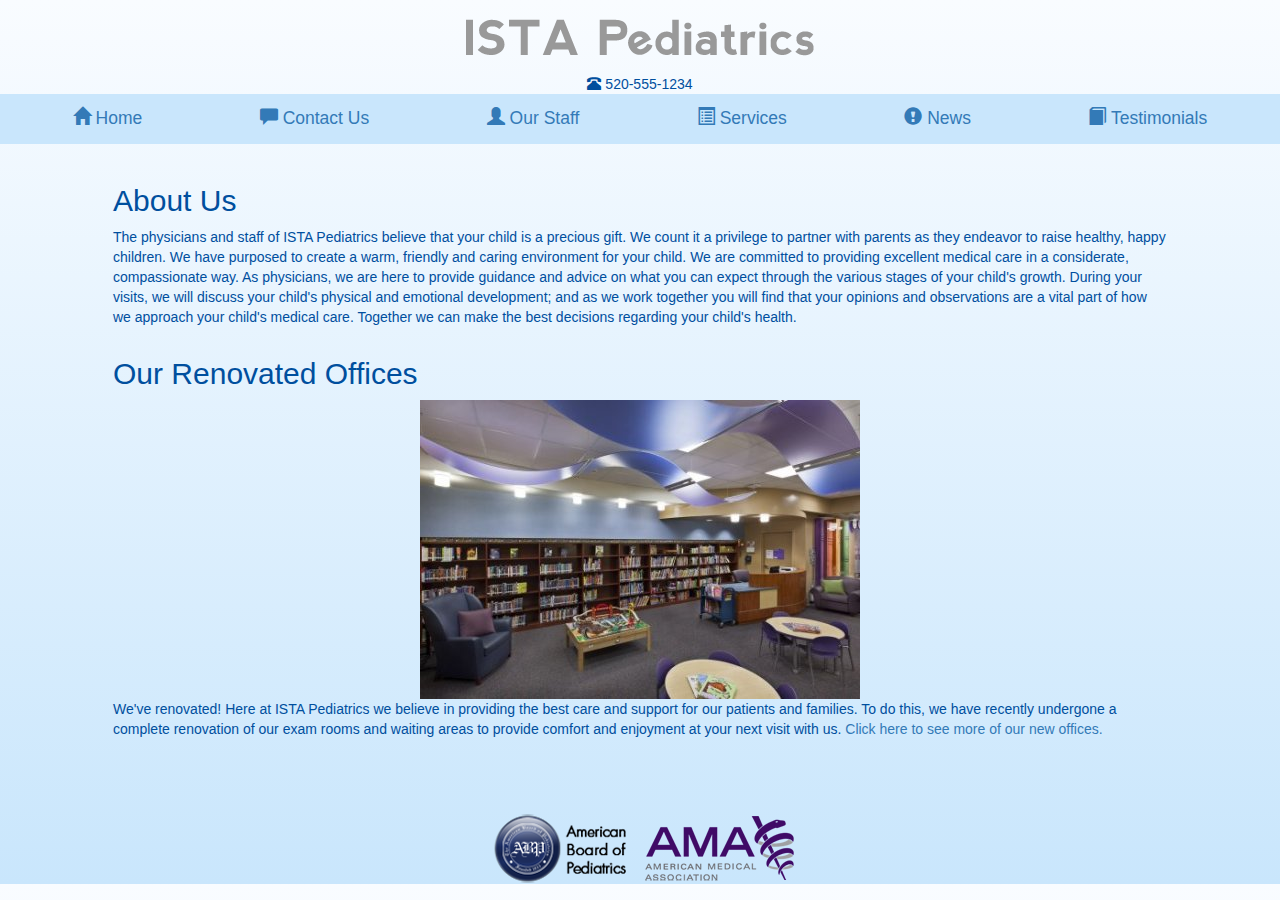
<file: index.html>
<!DOCTYPE html>
<html lang="en">
<head>
<meta name="viewport" content="width=device-width" />
<script type="text/javascript" src="http://code.jquery.com/jquery-1.9.1.min.js"></script>

  <link rel="stylesheet" href="https://maxcdn.bootstrapcdn.com/bootstrap/3.3.7/css/bootstrap.min.css">
  <script src="https://maxcdn.bootstrapcdn.com/bootstrap/3.3.7/js/bootstrap.min.js" integrity="sha384-Tc5IQib027qvyjSMfHjOMaLkfuWVxZxUPnCJA7l2mCWNIpG9mGCD8wGNIcPD7Txa" crossorigin="anonymous"></script>
  
  <link rel="stylesheet" href="style/style.css">

</head>
<body>

<div class="ridofpadding container-fluid">
    <header id='top'>
      <h1 class="logo">ISTA Pediatrics</h1>
      <div id='phoneNum'>
      <span class="glyphicon glyphicon-phone-alt" aria-hidden="true"></span>
      <span class="sr-only">Phone Number:</span>
      520-555-1234
      </div>
    </header>
<nav class="navbar navbar-default navbar-static-top" role="navigation">
  <div class="container-fluid">
    <!-- Brand and toggle get grouped for better mobile display -->
    <div class="navbar-header">
      <button type="button" class="navbar-toggle" data-toggle="collapse" data-target="#bs-example-navbar-collapse-1">
        <span class="sr-only">Toggle navigation</span>
        <span class="icon-bar"></span>
        <span class="icon-bar"></span>
        <span class="icon-bar"></span>
        
      </button>
      <h1 class="logom">ISTA Pediatrics Mobile</h1>
    </div>

    <!-- Collect the nav links, forms, and other content for toggling -->
    <div class="collapse navbar-collapse" id="bs-example-navbar-collapse-1">
            <ul class="nav nav-pills">
                  <li class='navLink'><a id='homeLink' href='index.html'>
                  <span class="glyphicon glyphicon-home" aria-hidden="true"></span> Home</a></li>
                  <li class='navLink'><a id='contactLink' href='contact.html'>
                  <span class="glyphicon glyphicon-comment" aria-hidden="true"></span> Contact Us</a></li>
                  <li class='navLink'><a id='staffLink' href='staff.html'>
                  <span class="glyphicon glyphicon-user" aria-hidden="true"></span> Our Staff</a></li>
                  <li class='navLink'><a id='servicesLink' href='services.html'>
                  <span class="glyphicon glyphicon-list-alt" aria-hidden="true"></span> Services</a></li>
                  <li class='navLink'><a id='newsLink' href='news.html'>
                  <span class="glyphicon glyphicon-exclamation-sign" aria-hidden="true"></span> News</a></li>
                  <li class='navLink'><a id='testimonialsLink' href='testimonials.html'>
                  <span class="glyphicon glyphicon-book" aria-hidden="true"></span> Testimonials</a></li>
                  
            </ul>
    </div><!-- /.navbar-collapse -->
  </div><!-- /.container-fluid -->
</nav>
    <main>
      <section class="bootstrap-overwrite row">
        <article  id='Home'>
          <h2>About Us</h2>
          <!--img src='images/patient9.jpg' alt=" A doctor and an infant " /-->
          <p>
            The physicians and staff of ISTA Pediatrics believe that your child is a precious gift.
            We count it a privilege to partner with parents as they endeavor to raise healthy, 
            happy children. We have purposed to create a warm, friendly and caring environment for 
            your child. We are committed to providing excellent medical care in a considerate, 
            compassionate way. As physicians, we are here to provide guidance and advice on what 
            you can expect through the various stages of your child&#39;s growth. During your visits, 
            we will discuss your child&#39;s physical and emotional development; and as we work 
            together you will find that your opinions and observations are a vital part of how we 
            approach your child&#39;s medical care. Together we can make the best decisions regarding 
            your child&#39;s health.
          </p>
        </article>
      </section>
      <section class="bootstrap-overwrite row">
        <article id='Office'>
          <h2>Our Renovated Offices</h2>
          <a href="news.html">
            <img src='images/waitingRoom.jpg' alt="Our new waiting room" />
          </a>
          <p>
            We&#39;ve renovated! Here at ISTA Pediatrics we believe in providing the
            best care and support for our patients and families. To do this, we have
            recently undergone a complete renovation of our exam rooms and waiting 
            areas to provide comfort and enjoyment at your next visit with us.
            <a href="news.html">Click here to see more of our new offices.</a>
          </p>
        </article>
      </section>
    </main>
    <!-- End main element -->

  <footer class="footer">
    <a href="https://www.abp.org/" class='icon'>
      <img src='images/icons/abplogo.png' alt="american board of pediatrics logo" />
    </a>
    <a href="https://www.ama-assn.org/" class='icon'>
      <img src='images/icons/amalogo.png' alt="american medical assosciation logo" />
    </a>
  </footer>
  </body>


</html>
</file>
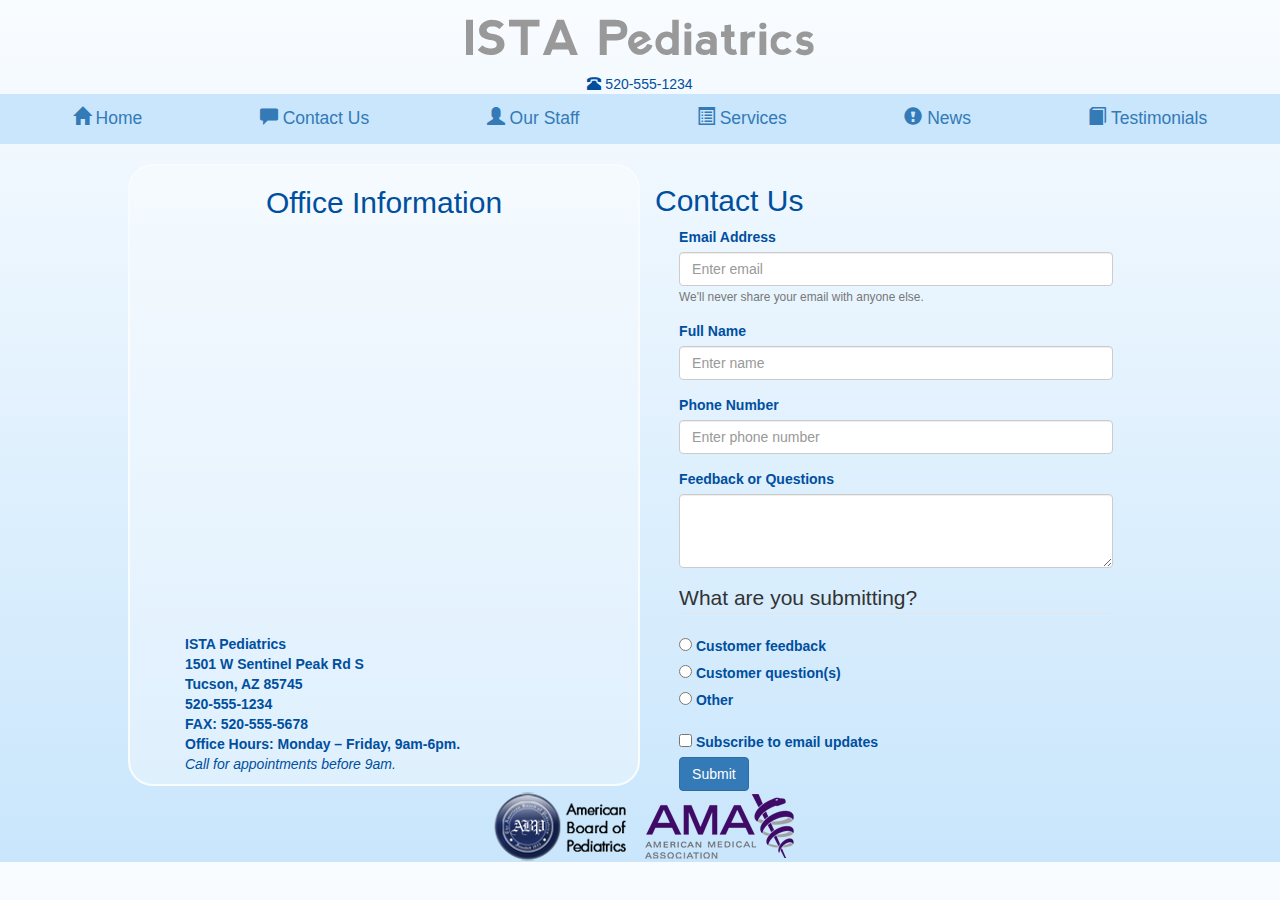
<file: contact.html>
<!DOCTYPE html>
<html lang="en">
<head>
<meta name="viewport" content="width=device-width" />
<script type="text/javascript" src="http://code.jquery.com/jquery-1.9.1.min.js"></script>

  <link rel="stylesheet" href="https://maxcdn.bootstrapcdn.com/bootstrap/3.3.7/css/bootstrap.min.css">
  <script src="https://maxcdn.bootstrapcdn.com/bootstrap/3.3.7/js/bootstrap.min.js" integrity="sha384-Tc5IQib027qvyjSMfHjOMaLkfuWVxZxUPnCJA7l2mCWNIpG9mGCD8wGNIcPD7Txa" crossorigin="anonymous"></script>
  
  <link rel="stylesheet" href="style/style.css">

</head>
<body>

<div class="ridofpadding container-fluid">
    <header id='top'>
      <h1 class="logo">ISTA Pediatrics</h1>
          <div id='phoneNum'>
          <span class="glyphicon glyphicon-phone-alt" aria-hidden="true"></span>
          <span class="sr-only">Phone Number:</span>
          520-555-1234
          </div>
    </header>
      <nav class="navbar navbar-default navbar-static-top" role="navigation">
        <div class="container-fluid">
        <!-- Brand and toggle get grouped for better mobile display -->
          <div class="navbar-header">
            <button type="button" class="navbar-toggle" data-toggle="collapse" data-target="#bs-example-navbar-collapse-1">
            <span class="sr-only">Toggle navigation</span>
            <span class="icon-bar"></span>
            <span class="icon-bar"></span>
            <span class="icon-bar"></span>
            </button>
          <h1 class="logom">ISTA Pediatrics</h1>
          </div>

    <!-- Collect the nav links, forms, and other content for toggling -->
    <div class="collapse navbar-collapse" id="bs-example-navbar-collapse-1">
            <ul class="nav nav-pills">
                  <li class='navLink'><a id='homeLink' href='index.html'>
                  <span class="glyphicon glyphicon-home" aria-hidden="true"></span> Home</a></li>
                  <li class='navLink'><a id='contactLink' href='contact.html'>
                  <span class="glyphicon glyphicon-comment" aria-hidden="true"></span> Contact Us</a></li>
                  <li class='navLink'><a id='staffLink' href='staff.html'>
                  <span class="glyphicon glyphicon-user" aria-hidden="true"></span> Our Staff</a></li>
                  <li class='navLink'><a id='servicesLink' href='services.html'>
                  <span class="glyphicon glyphicon-list-alt" aria-hidden="true"></span> Services</a></li>
                  <li class='navLink'><a id='newsLink' href='news.html'>
                  <span class="glyphicon glyphicon-exclamation-sign" aria-hidden="true"></span> News</a></li>
                  <li class='navLink'><a id='testimonialsLink' href='testimonials.html'>
                  <span class="glyphicon glyphicon-book" aria-hidden="true"></span> Testimonials</a></li>
                  
            </ul>
    </div><!-- /.navbar-collapse -->
  </div><!-- /.container-fluid -->
</nav>
    <main>
      <section class="" id="officeInfo">
        <article class="bootstrap-overwrite col-sm-10 col-md-8 col-lg-6"id='Info'>
          <h2>Office Information</h2>
          <iframe src="https://www.google.com/maps/embed?pb=!1m18!1m12!1m3!1d3375.63609819954!2d-110.99821368532692!3d32.2140349811456!2m3!1f0!2f0!3f0!3m2!1i1024!2i768!4f13.1!3m3!1m2!1s0x86d670d48fc07c7b%3A0x56c03ee739c6c38d!2s1501+Sentinel+Peak+Rd+S%2C+Tucson%2C+AZ+85745!5e0!3m2!1sen!2sus!4v1480913600190" width=85% height='400' frameborder="0" style="border:0" allowfullscreen></iframe>
          <ul id="infoList">
            <li><strong>ISTA Pediatrics</strong></li>
            <li><strong>1501 W Sentinel Peak Rd S</strong></li>
            <li><strong>Tucson, AZ 85745</strong></li>
            <li><strong>520-555-1234</strong></li>
            <li><strong>FAX: 520-555-5678</strong></li>
            <li><strong>Office Hours: Monday – Friday, 9am-6pm.</strong></li>
            <li><em>Call for appointments before 9am.</em></li>
          </ul>
        </article>

        <article class="bootstrap-overwrite col-sm-10 col-md-8 col-lg-6"id='Form'>
            <h2>Contact Us</h2>
            <form>
              <div class="form-group">
                <label for="exampleInputEmail1">Email Address</label>
                <input type="email" class="form-control" id="exampleInputEmail1" aria-describedby="emailHelp" placeholder="Enter email">
                <small id="emailHelp" class="form-text text-muted">We'll never share your email with anyone else.</small>
              </div>

              <div class="form-group">
                <label for="name">Full Name</label>
                <input type="text" class="form-control" id="name" placeholder="Enter name">
              </div>

              <div class="form-group">
                <label for="phone">Phone Number</label>
                <input type="tel" class="form-control" id="phone" placeholder="Enter phone number">
              </div>

              <div class="form-group">
                <label for="exampleTextarea">Feedback or Questions</label>
                <textarea class="form-control" id="exampleTextarea" rows="3"></textarea>
              </div>

              <fieldset class="form-group">
                <legend>What are you submitting?</legend>
                <div class="form-check">
                  <label class="form-check-label">
                    <input type="radio" class="form-check-input" name="optionsRadios" id="optionsRadios1" value="option1">
                    Customer feedback
                  </label>
                </div>
                <div class="form-check">
                <label class="form-check-label">
                    <input type="radio" class="form-check-input" name="optionsRadios" id="optionsRadios2" value="option2">
                    Customer question(s)
                  </label>
                </div>
                <div class="form-check">
                <label class="form-check-label">
                    <input type="radio" class="form-check-input" name="optionsRadios" id="optionsRadios3" value="option3">
                    Other
                  </label>
                </div>

              </fieldset>
              <div class="form-check">
                <label class="form-check-label">
                  <input type="checkbox" class="form-check-input">
                  Subscribe to email updates
                </label>
              </div>
              <button type="submit" class="btn btn-primary">Submit</button>
            </form>

        </article> <!--form-->

      </section> <!--row-->
    </main>
    <!-- End main element -->

  <footer class="footer">
    <a href="https://www.abp.org/" class='icon'>
      <img src='images/icons/abplogo.png' alt="american board of pediatrics logo" />
    </a>
    <a href="https://www.ama-assn.org/" class='icon'>
      <img src='images/icons/amalogo.png' alt="american medical assosciation logo" />
    </a>
  </footer>
  </body>


</html>
</file>
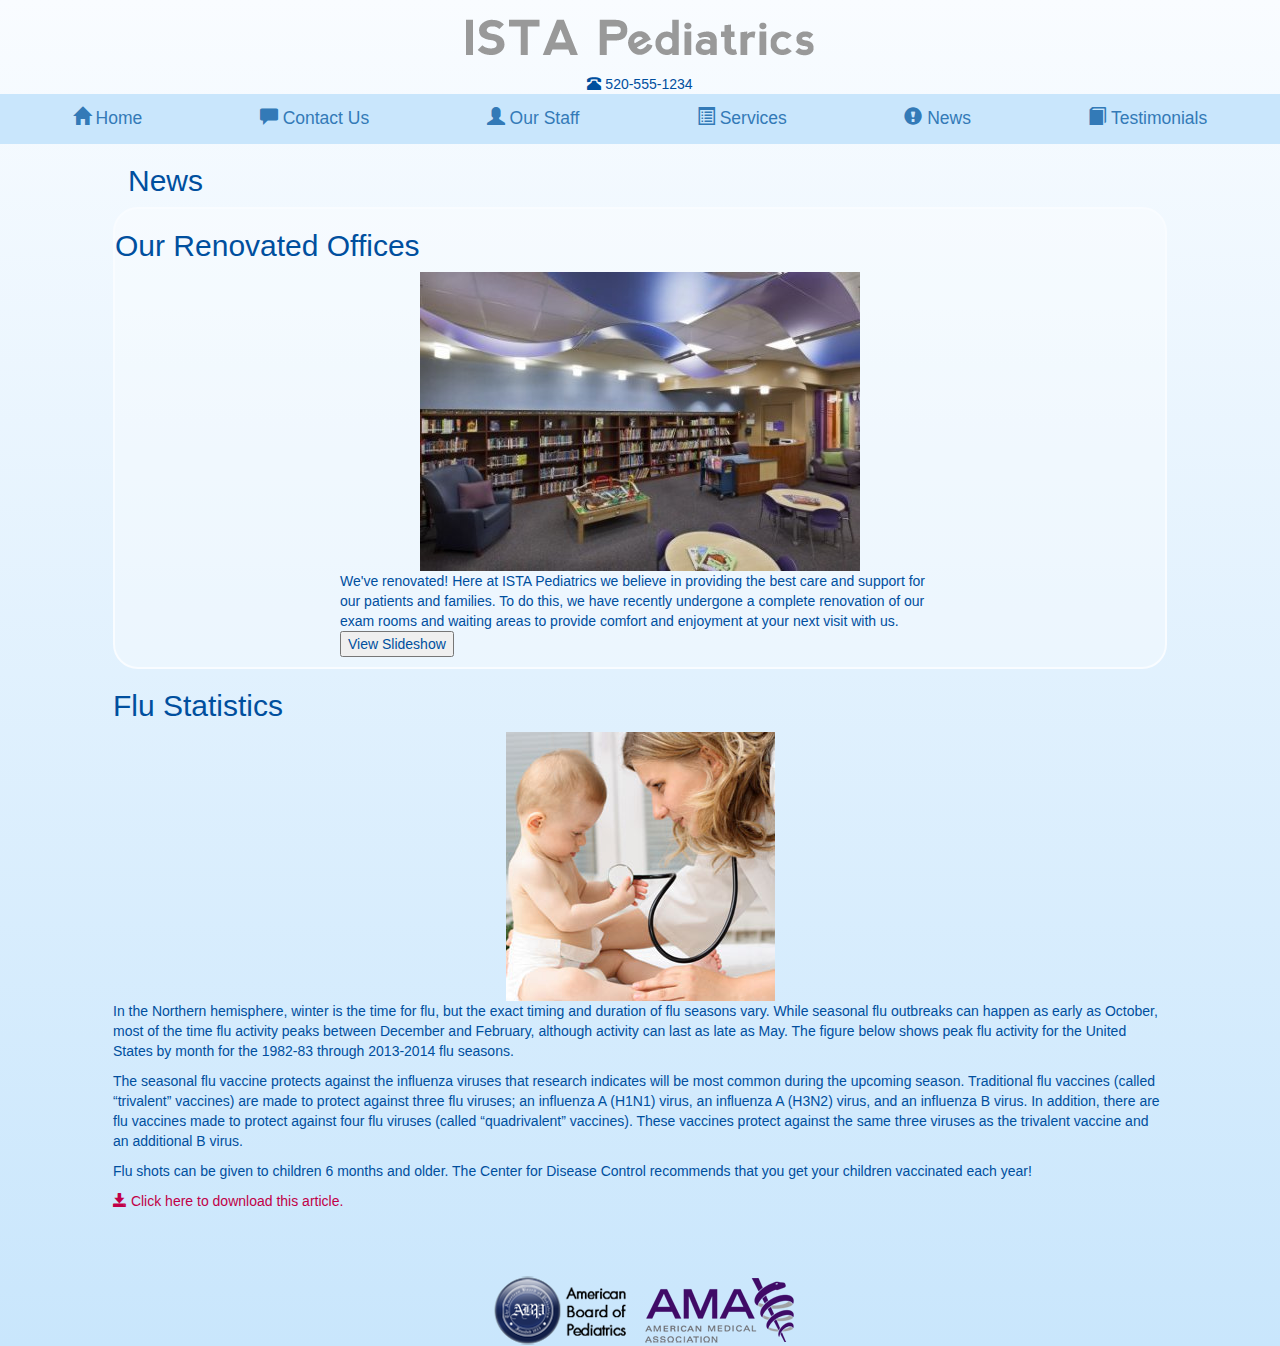
<file: news.html>
<!DOCTYPE html>
<html lang="en">
<head>
<meta name="viewport" content="width=device-width" />
<script type="text/javascript" src="http://code.jquery.com/jquery-1.9.1.min.js"></script>

  <link rel="stylesheet" href="https://maxcdn.bootstrapcdn.com/bootstrap/3.3.7/css/bootstrap.min.css">
  <script src="https://maxcdn.bootstrapcdn.com/bootstrap/3.3.7/js/bootstrap.min.js" integrity="sha384-Tc5IQib027qvyjSMfHjOMaLkfuWVxZxUPnCJA7l2mCWNIpG9mGCD8wGNIcPD7Txa" crossorigin="anonymous"></script>
  
  <link rel="stylesheet" href="style/style.css">

</head>
<body>

<div class="ridofpadding container-fluid">
    <header id='top'>
      <h1 class="logo">ISTA Pediatrics</h1>
      <div id='phoneNum'>
        <span class="glyphicon glyphicon-phone-alt" aria-hidden="true"></span>
        <span class="sr-only">Phone Number:</span>
        520-555-1234
      </div>
     </header>
    <nav class="navbar navbar-default navbar-static-top" role="navigation">
      <div class="container-fluid">
        <!-- Brand and toggle get grouped for better mobile display -->
        <div class="navbar-header">
          <button type="button" class="navbar-toggle" data-toggle="collapse" data-target="#bs-example-navbar-collapse-1">
            <span class="sr-only">Toggle navigation</span>
            <span class="icon-bar"></span>
            <span class="icon-bar"></span>
            <span class="icon-bar"></span>
        
      </button>
      <h1 class="logom">ISTA Pediatrics Mobile</h1>
    </div>

    <!-- Collect the nav links, forms, and other content for toggling -->
    <div class="collapse navbar-collapse" id="bs-example-navbar-collapse-1">
            <ul class="nav nav-pills">
                  <li class='navLink'><a id='homeLink' href='index.html'>
                  <span class="glyphicon glyphicon-home" aria-hidden="true"></span> Home</a></li>
                  <li class='navLink'><a id='contactLink' href='contact.html'>
                  <span class="glyphicon glyphicon-comment" aria-hidden="true"></span> Contact Us</a></li>
                  <li class='navLink'><a id='staffLink' href='staff.html'>
                  <span class="glyphicon glyphicon-user" aria-hidden="true"></span> Our Staff</a></li>
                  <li class='navLink'><a id='servicesLink' href='services.html'>
                  <span class="glyphicon glyphicon-list-alt" aria-hidden="true"></span> Services</a></li>
                  <li class='navLink'><a id='newsLink' href='news.html'>
                  <span class="glyphicon glyphicon-exclamation-sign" aria-hidden="true"></span> News</a></li>
                  <li class='navLink'><a id='testimonialsLink' href='testimonials.html'>
                  <span class="glyphicon glyphicon-book" aria-hidden="true"></span> Testimonials</a></li>
                  
            </ul>
    </div><!-- /.navbar-collapse -->
  </div><!-- /.container-fluid -->
</nav>
    <main>
    <h2>News</h2>
      <section class="bootstrap-overwrite row">
        <article id='Offices'>
          <h2>Our Renovated Offices</h2>
          <img src='images/waitingRoom.jpg' alt="Our new waiting room" />
          <p id='newOffices'>
            We've renovated! Here at ISTA Pediatrics we believe in providing the
            best care and support for our patients and families. To do this, we have
            recently undergone a complete renovation of our exam rooms and waiting 
            areas to provide comfort and enjoyment at your next visit with us.</br>
            <button data-toggle="collapse" data-target="#slider">View Slideshow</button>
            <div id="slider" class="fadein collapse">
              <img src='images/rooms/waitingRoom.jpg' alt="Our new waiting room" class="slideshow"/>
              <img src='images/rooms/waitingRoom2.jpg' alt="another new waiting room" class="slideshow" />
              <img src='images/rooms/examRoom.jpg' alt="Our new exam room" class="slideshow" />
              <img src='images/rooms/examRoom2.jpg' alt="another exam room" class="slideshow" />
              <img src='images/rooms/examRoom3.jpg' alt="one more exam room" class="slideshow" />
              <img src='images/rooms/examRoom4.jpg' alt="and yet another exam room" class="slideshow" />
            </div>
          </p>
        </article>
      </section>


      <section class="bootstrap-overwrite row">
        <article  id='Flu'>
          <h2>Flu Statistics</h2>
          <img src='images/patient9.jpg' alt=" A doctor and an infant " />
          <p>
            In the Northern hemisphere, winter is the time for flu, but the exact timing and 
            duration of flu seasons vary. While seasonal flu outbreaks can happen as early as 
            October, most of the time flu activity peaks between December and February, although 
            activity can last as late as May. The figure below shows peak flu activity for the 
            United States by month for the 1982-83 through 2013-2014 flu seasons.
          </p>
          <p>
            The seasonal flu vaccine protects against the influenza viruses that research 
            indicates will be most common during the upcoming season. Traditional flu vaccines 
            (called “trivalent” vaccines) are made to protect against three flu viruses; an 
            influenza A (H1N1) virus, an influenza A (H3N2) virus, and an influenza B virus. In 
            addition, there are flu vaccines made to protect against four flu viruses (called 
            “quadrivalent” vaccines). These vaccines protect against the same three viruses as 
            the trivalent vaccine and an additional B virus.
          </p>
          <p>
            Flu shots can be given to children 6 months and older. The Center for Disease Control 
            recommends that you get your children vaccinated each year!
          </p>
          <a id='pdf' href='fluStatistics.pdf'>
          <span class="glyphicon glyphicon-save" aria-hidden="true"></span> Click here to download this article.</a>
        </article>
      </section>

    </main>
    <!-- End main element -->

  <footer class="footer">
    <a href="https://www.abp.org/" class='icon'>
      <img src='images/icons/abplogo.png' alt="american board of pediatrics logo" />
    </a>
    <a href="https://www.ama-assn.org/" class='icon'>
      <img src='images/icons/amalogo.png' alt="american medical assosciation logo" />
    </a>
  </footer>
  </body>


</html>
</file>
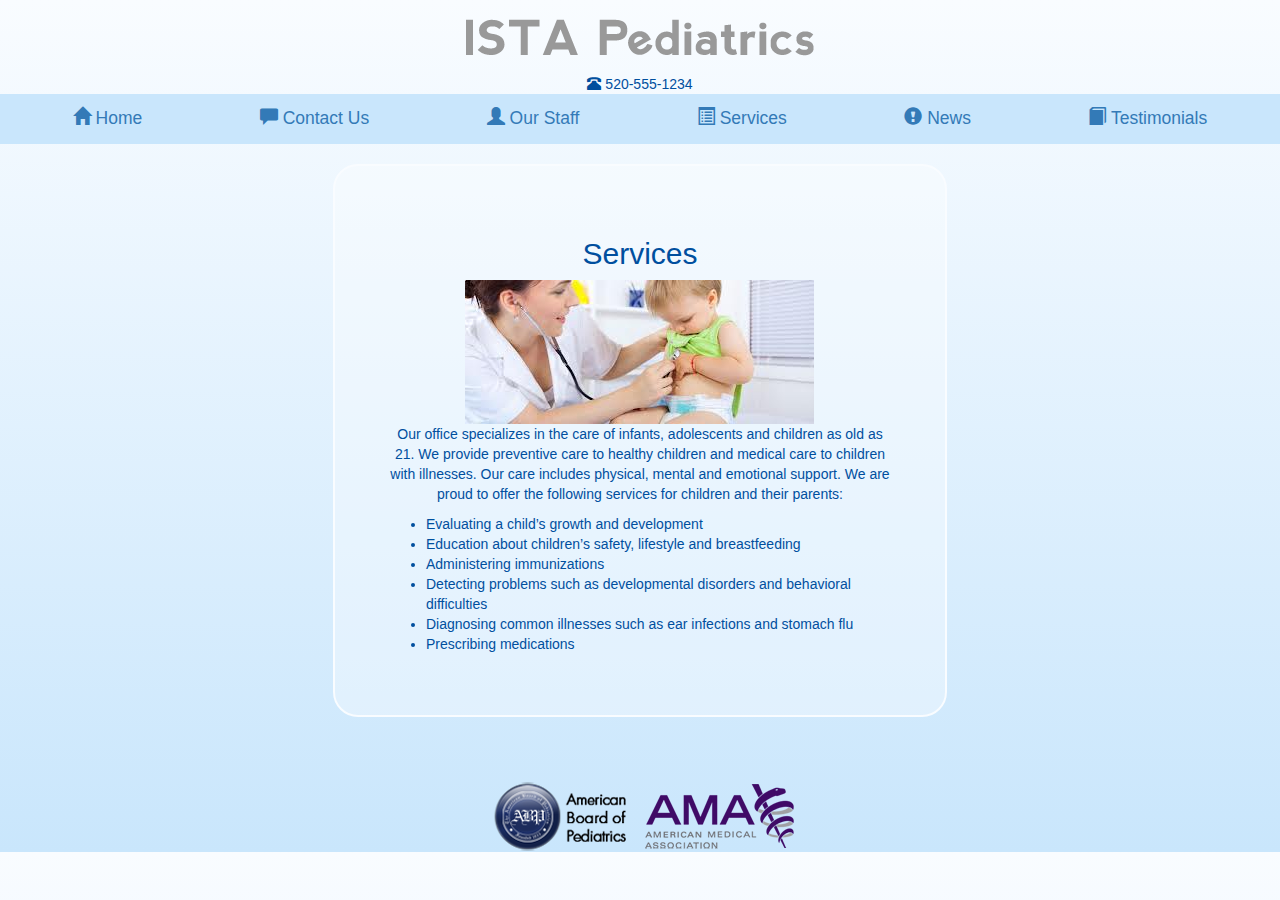
<file: services.html>
<!DOCTYPE html>
<html lang="en">
<head>
<meta name="viewport" content="width=device-width" />
<script type="text/javascript" src="http://code.jquery.com/jquery-1.9.1.min.js"></script>

  <link rel="stylesheet" href="https://maxcdn.bootstrapcdn.com/bootstrap/3.3.7/css/bootstrap.min.css">
  <script src="https://maxcdn.bootstrapcdn.com/bootstrap/3.3.7/js/bootstrap.min.js" integrity="sha384-Tc5IQib027qvyjSMfHjOMaLkfuWVxZxUPnCJA7l2mCWNIpG9mGCD8wGNIcPD7Txa" crossorigin="anonymous"></script>
  
  <link rel="stylesheet" href="style/style.css">

</head>
<body>

<div class="ridofpadding container-fluid">
    <header id='top'>
      <h1 class="logo">ISTA Pediatrics</h1>
      <div id='phoneNum'>
        <span class="glyphicon glyphicon-phone-alt" aria-hidden="true"></span>
        <span class="sr-only">Phone Number:</span>
        520-555-1234
      </div>
     </header>
    <nav class="navbar navbar-default navbar-static-top" role="navigation">
      <div class="container-fluid">
        <!-- Brand and toggle get grouped for better mobile display -->
        <div class="navbar-header">
          <button type="button" class="navbar-toggle" data-toggle="collapse" data-target="#bs-example-navbar-collapse-1">
            <span class="sr-only">Toggle navigation</span>
            <span class="icon-bar"></span>
            <span class="icon-bar"></span>
            <span class="icon-bar"></span>
        
      </button>
      <h1 class="logom">ISTA Pediatrics Mobile</h1>
    </div>

    <!-- Collect the nav links, forms, and other content for toggling -->
    <div class="collapse navbar-collapse" id="bs-example-navbar-collapse-1">
            <ul class="nav nav-pills">
                  <li class='navLink'><a id='homeLink' href='index.html'>
                  <span class="glyphicon glyphicon-home" aria-hidden="true"></span> Home</a></li>
                  <li class='navLink'><a id='contactLink' href='contact.html'>
                  <span class="glyphicon glyphicon-comment" aria-hidden="true"></span> Contact Us</a></li>
                  <li class='navLink'><a id='staffLink' href='staff.html'>
                  <span class="glyphicon glyphicon-user" aria-hidden="true"></span> Our Staff</a></li>
                  <li class='navLink'><a id='servicesLink' href='services.html'>
                  <span class="glyphicon glyphicon-list-alt" aria-hidden="true"></span> Services</a></li>
                  <li class='navLink'><a id='newsLink' href='news.html'>
                  <span class="glyphicon glyphicon-exclamation-sign" aria-hidden="true"></span> News</a></li>
                  <li class='navLink'><a id='testimonialsLink' href='testimonials.html'>
                  <span class="glyphicon glyphicon-book" aria-hidden="true"></span> Testimonials</a></li>
                  
            </ul>
    </div><!-- /.navbar-collapse -->
  </div><!-- /.container-fluid -->
</nav>
    <main>
      <section class="bootstrap-overwrite row" id='serviceSection'>
        <article id='Services' class="bootstrap-overwrite">
          <h2>Services</h2>
          <img src='images/patient3.jpg' alt="a baby at the clinic" />
          <p>
            Our office specializes in the care of infants, adolescents and children as old as 21. 
            We provide preventive care to healthy children and medical care to children with 
            illnesses. Our care includes physical, mental and emotional support. We are proud to 
            offer the following services for children and their parents:
          </p>
          <ul id="serviceList">
            <li>Evaluating a child’s growth and development</li>
            <li>Education about children’s safety, lifestyle and breastfeeding</li>
            <li>Administering immunizations</li>
            <li>Detecting problems such as developmental disorders and behavioral difficulties</li>
            <li>Diagnosing common illnesses such as ear infections and stomach flu</li>
            <li>Prescribing medications</li>
        </article>

      </section>
    </main>
    <!-- End main element -->

  <footer class="footer">
    <a href="https://www.abp.org/" class='icon'>
      <img src='images/icons/abplogo.png' alt="american board of pediatrics logo" />
    </a>
    <a href="https://www.ama-assn.org/" class='icon'>
      <img src='images/icons/amalogo.png' alt="american medical assosciation logo" />
    </a>
  </footer>
  </body>


</html>
</file>
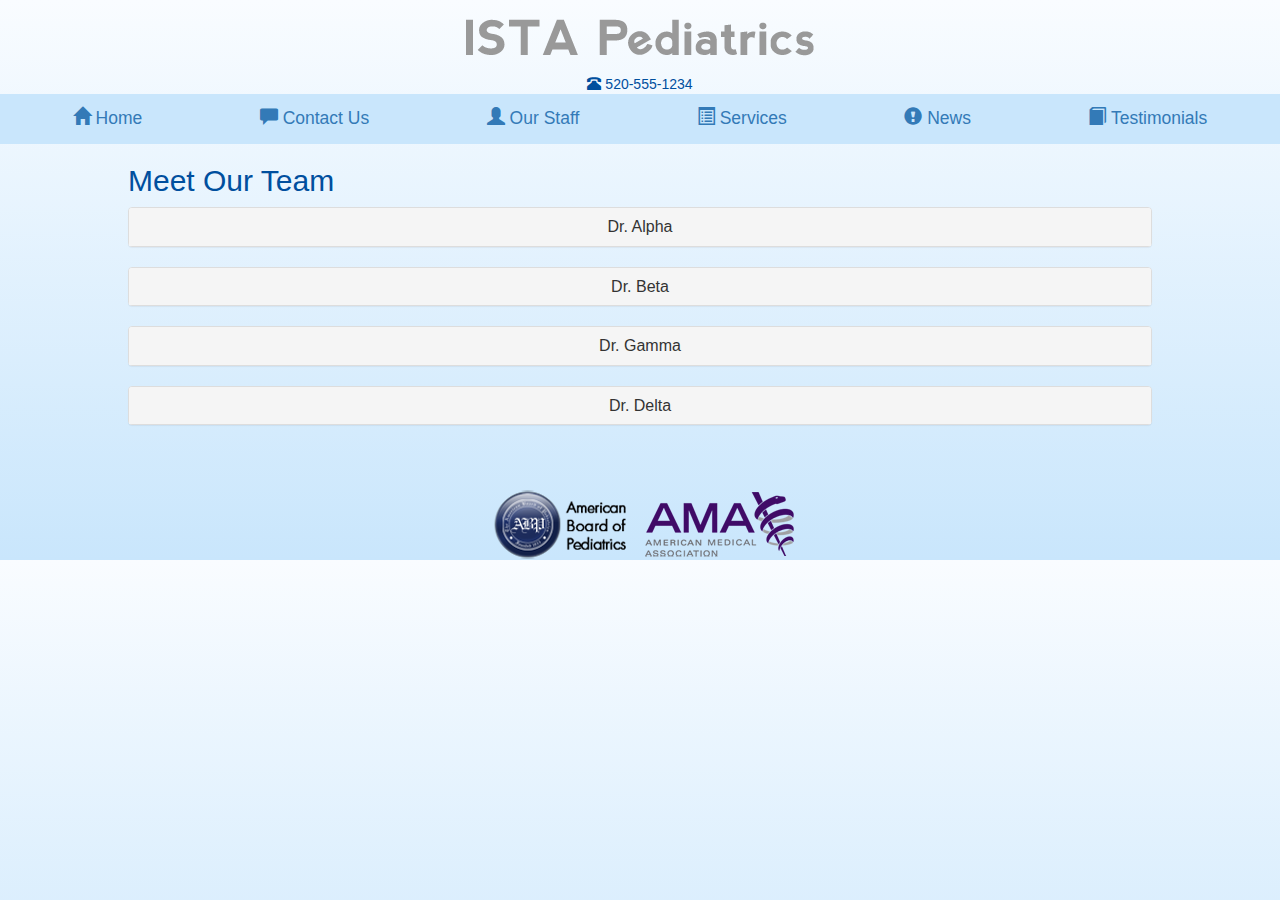
<file: staff.html>
<!DOCTYPE html>
<html lang="en">
<head>
<meta name="viewport" content="width=device-width" />
<script type="text/javascript" src="http://code.jquery.com/jquery-1.9.1.min.js"></script>

  <link rel="stylesheet" href="https://maxcdn.bootstrapcdn.com/bootstrap/3.3.7/css/bootstrap.min.css">
  <script src="https://maxcdn.bootstrapcdn.com/bootstrap/3.3.7/js/bootstrap.min.js" integrity="sha384-Tc5IQib027qvyjSMfHjOMaLkfuWVxZxUPnCJA7l2mCWNIpG9mGCD8wGNIcPD7Txa" crossorigin="anonymous"></script>
  
  <link rel="stylesheet" href="style/style.css">

</head>
<body>

<div class="ridofpadding container-fluid">
    <header id='top'>
      <h1 class="logo">ISTA Pediatrics</h1>
      <div id='phoneNum'>
        <span class="glyphicon glyphicon-phone-alt" aria-hidden="true"></span>
        <span class="sr-only">Phone Number:</span>
        520-555-1234
      </div>
     </header>
    <nav class="navbar navbar-default navbar-static-top" role="navigation">
      <div class="container-fluid">
        <!-- Brand and toggle get grouped for better mobile display -->
        <div class="navbar-header">
          <button type="button" class="navbar-toggle" data-toggle="collapse" data-target="#bs-example-navbar-collapse-1">
            <span class="sr-only">Toggle navigation</span>
            <span class="icon-bar"></span>
            <span class="icon-bar"></span>
            <span class="icon-bar"></span>
        
      </button>
      <h1 class="logom">ISTA Pediatrics Mobile</h1>
    </div>

    <!-- Collect the nav links, forms, and other content for toggling -->
    <div class="collapse navbar-collapse" id="bs-example-navbar-collapse-1">
            <ul class="nav nav-pills">
                  <li class='navLink'><a id='homeLink' href='index.html'>
                  <span class="glyphicon glyphicon-home" aria-hidden="true"></span> Home</a></li>
                  <li class='navLink'><a id='contactLink' href='contact.html'>
                  <span class="glyphicon glyphicon-comment" aria-hidden="true"></span> Contact Us</a></li>
                  <li class='navLink'><a id='staffLink' href='staff.html'>
                  <span class="glyphicon glyphicon-user" aria-hidden="true"></span> Our Staff</a></li>
                  <li class='navLink'><a id='servicesLink' href='services.html'>
                  <span class="glyphicon glyphicon-list-alt" aria-hidden="true"></span> Services</a></li>
                  <li class='navLink'><a id='newsLink' href='news.html'>
                  <span class="glyphicon glyphicon-exclamation-sign" aria-hidden="true"></span> News</a></li>
                  <li class='navLink'><a id='testimonialsLink' href='testimonials.html'>
                  <span class="glyphicon glyphicon-book" aria-hidden="true"></span> Testimonials</a></li>
                  
            </ul>
    </div><!-- /.navbar-collapse -->
  </div><!-- /.container-fluid -->
</nav>
    <main>
    <h2>Meet Our Team</h2>
    <section id="Bios">
      <div class="panel-group">
          <div class="panel panel-default">
            <div class="panel-heading">
              <h4 class="panel-title">
                <a data-toggle="collapse" href="#collapse1">Dr. Alpha</a>
              </h4>
            </div>
            <div id="collapse1" class="panel-collapse collapse">
              <div class="panel-body">
                <article id='alpha' class="bootstrap-overwrite col-lg-12 bio">
                  <h3>Dr. Alpha</h3>
                  <img src='images/staff/dr_alpha.jpg' alt="Dr. Alpha" />
                  <p>
                    Dr. Alan Alpha is a board-certified pediatrician with over 25 years of experience
                    in pediatric medicine. He has extensive experience and training in pediatric medicine,
                    medical group and hospital administration.
                  </p>
                  <p>
                    His experiences and observations have served to solidify his commitment to the 
                    ongoing improvement of medical care through research and education. Dr. Alpha 
                    received his medical degree from the University of Texas Medical Branch in Galveston, 
                    Texas. In 1975 he moved to Tucson, Arizona to begin his pediatric residency at The 
                    University of Arizona, College of Medicine. Dr. Alpha was appointed Pediatric Chief 
                    Resident in 1978. He has served as a Senior Clinical Lecturer in the Department of 
                    Pediatrics at the U of A, College of Medicine and has been referenced in several
                    pediatric health publications.
                  </p>
                  <p>
                    Upon completing his residency Dr. Alpha joined Group Health Medical Centers (GHMA), 
                    a large multi-specialty physician group. During his 18 year tenure at GHMA he 
                    practiced pediatric medicine and served as Associate Medical Director of Medical 
                    Affairs from October 1988 to January of 1995. The knowledge and experience he acquired 
                    in his years with GHMA led to his appointment as Medical Director of the Physicians 
                    Services Division of Health Partners of Southern Arizona/TMC Healthcare. He served as 
                    Medical Director from January of 1995 through May of 1998. He then joined Carondelet 
                    Heath Network as Vice President of Medical Affairs and served in that capacity until 
                    March of 2004.
                  </p>
                  <p>
                    Dr. Alpha returned to pediatric private practice “his first love” in January of 2005. 
                    He is passionate about using his extensive experience and knowledge to empower and 
                    partner with parents as they endeavor to raise healthy, happy children.
                  </p>
                </article>
              </div>
              <div class="panel-footer"><a data-toggle="collapse" href="#collapse1">Collapse</a></div>
            </div>
          </div>
        </div>

      <div class="panel-group">
          <div class="panel panel-default">
            <div class="panel-heading">
              <h4 class="panel-title">
                <a data-toggle="collapse" href="#collapse2">Dr. Beta</a>
              </h4>
            </div>
            <div id="collapse2" class="panel-collapse collapse">
              <div class="panel-body">
                <article id='beta' class="bootstrap-overwrite col-lg-12  bio">
                  <h3>Dr. beta</h3>
                  <img src='images/staff/dr_beta.jpg' alt="Dr. Beta" />
                  <p>
                    Dr. Betty Beta is a board certified pediatrician and is a Fellow of the American Academy
                    of Pediatrics. She is a native Arizonan and is fluent in Spanish. She attended The 
                    University of Arizona, where she graduated with honors receiving a Bachelor of Science 
                    degree in Biochemistry with a double minor in Chemistry-Math-Physics and Spanish.
                  </p>
                  <p>
                    Dr. Beta graduated from the highly regarded University of Iowa’s, Carver College of 
                    Medicine. After medical school, she moved back to Tucson to begin her Pediatric Residency 
                    at the U of A, Health Sciences Center. Dr. Beta consistently earned distinguished honors 
                    and awards during her academic years, and her commitment to excellence continued 
                    throughout her pediatric residency. At the completion of her residency, Tucson area 
                    pediatricians voted her Outstanding Pediatric Resident. Upon the recommendation of her 
                    peers and faculty Dr. Beta was appointed Pediatric Chief Resident in June of 2006.
                  </p>
                  <p>
                    Throughout the years, Dr. Beta has been committed to furthering her education and the 
                    education of others. In college and medical school she assisted in teaching and tutoring 
                    under-classman. As Pediatric Chief Resident, her major responsibilities included 
                    instructing residents and medical students. Dr. Beta is now dedicated to sharing her 
                    knowledge with her patients, their parents and their community.
                  </p>
                </article>
              </div>
              <div class="panel-footer"><a data-toggle="collapse" href="#collapse2">Collapse</a></div>
            </div>
          </div>
        </div>

      <div class="panel-group">
          <div class="panel panel-default">
            <div class="panel-heading">
              <h4 class="panel-title">
                <a data-toggle="collapse" href="#collapse3">Dr. Gamma</a>
              </h4>
            </div>
            <div id="collapse3" class="panel-collapse collapse">
              <div class="panel-body">
                <article id='gamma' class="bootstrap-overwrite col-lg-12 bio">
                  <h3>Dr. Gamma</h3>
                  <img src='images/staff/dr_gamma.jpg' alt="Dr. Gamma" />
                  <p>
                    Dr. George Gamma was born in Denton, Texas. Dr. Gamma was raised in Fort Worth, where he 
                    attended school through graduation from Nolan Catholic High School. Dr. Gamma completed his 
                    undergraduate studies at the University of Texas at Arlington, and he received his medical 
                    degree from Texas A&M University College of Medicine in 1994. Dr. Gamma completed pediatric 
                    residency training at Texas A&M University Health Science Center - Scott & White Hospital 
                    (Temple, Texas) in 1997, where he served as Chief Resident and Clinical Instructor.
                  </p>
                  <p>
                    Dr. Gamma is board certified in Pediatrics by the American Board of Pediatrics and is a 
                    member of the American Academy of Pediatrics. He enjoys an excellent reputation within 
                    the medical community and the public at large. His practice philosophy is to provide 
                    professional, competent, and thorough care for infants, children, and adolescents in a warm 
                    and friendly manner.
                  </p>
                </article>
              </div>
              <div class="panel-footer"><a data-toggle="collapse" href="#collapse3">Collapse</a></div>
            </div>
          </div>
        </div>

      <div class="panel-group">
          <div class="panel panel-default">
            <div class="panel-heading">
              <h4 class="panel-title">
                <a data-toggle="collapse" href="#collapse4">Dr. Delta</a>
              </h4>
            </div>
            <div id="collapse4" class="panel-collapse collapse">
              <div class="panel-body">
                <article id='delta' class="bootstrap-overwrite col-lg-12 bio">
                  <h3>Dr. Delta</h3>
                  <img src='images/staff/dr_delta.jpg' alt="Dr. Delta" />
                  <p>
                    Dr. Diane Delta is a board eligible pediatrician. She attended Carnegie Mellon University 
                    in Pittsburgh, Pennsylvania and graduated with a Bachelor of Science degree in Chemical 
                    Engineering with double minors in Biomedical Engineering and Chemistry.
                  </p>
                  <p>
                    Dr. Delta began her career with Westinghouse Electric Corporation working as a Nuclear 
                    Engineer contracted with the United States Navy. She then worked for General Chemical 
                    Corporation in the position of Plant Manager.
                  </p>
                  <p>
                    During this time she continued to take courses in preparation for medical school. Dr. 
                    Delta entered medical school in August 2003 at Temple University School of Medicine in 
                    Philadelphia completing her medical degree in May 2009. After completing her medical 
                    degree Dr. Delta and her family moved to Tucson Arizona to begin pediatric residency at 
                    The University of Arizona Health Science Center. She recently completed her and is 
                    excited to begin pediatric private practice.
                  </p>
                </article>
              </div>
              <div class="panel-footer"><a data-toggle="collapse" href="#collapse4">Collapse</a></div>
            </div>
          </div>
        </div>



      </section>
    </main>
    <!-- End main element -->

  <footer class="footer">
    <a href="https://www.abp.org/" class='icon'>
      <img src='images/icons/abplogo.png' alt="american board of pediatrics logo" />
    </a>
    <a href="https://www.ama-assn.org/" class='icon'>
      <img src='images/icons/amalogo.png' alt="american medical assosciation logo" />
    </a>
  </footer>
  </body>


</html>
</file>
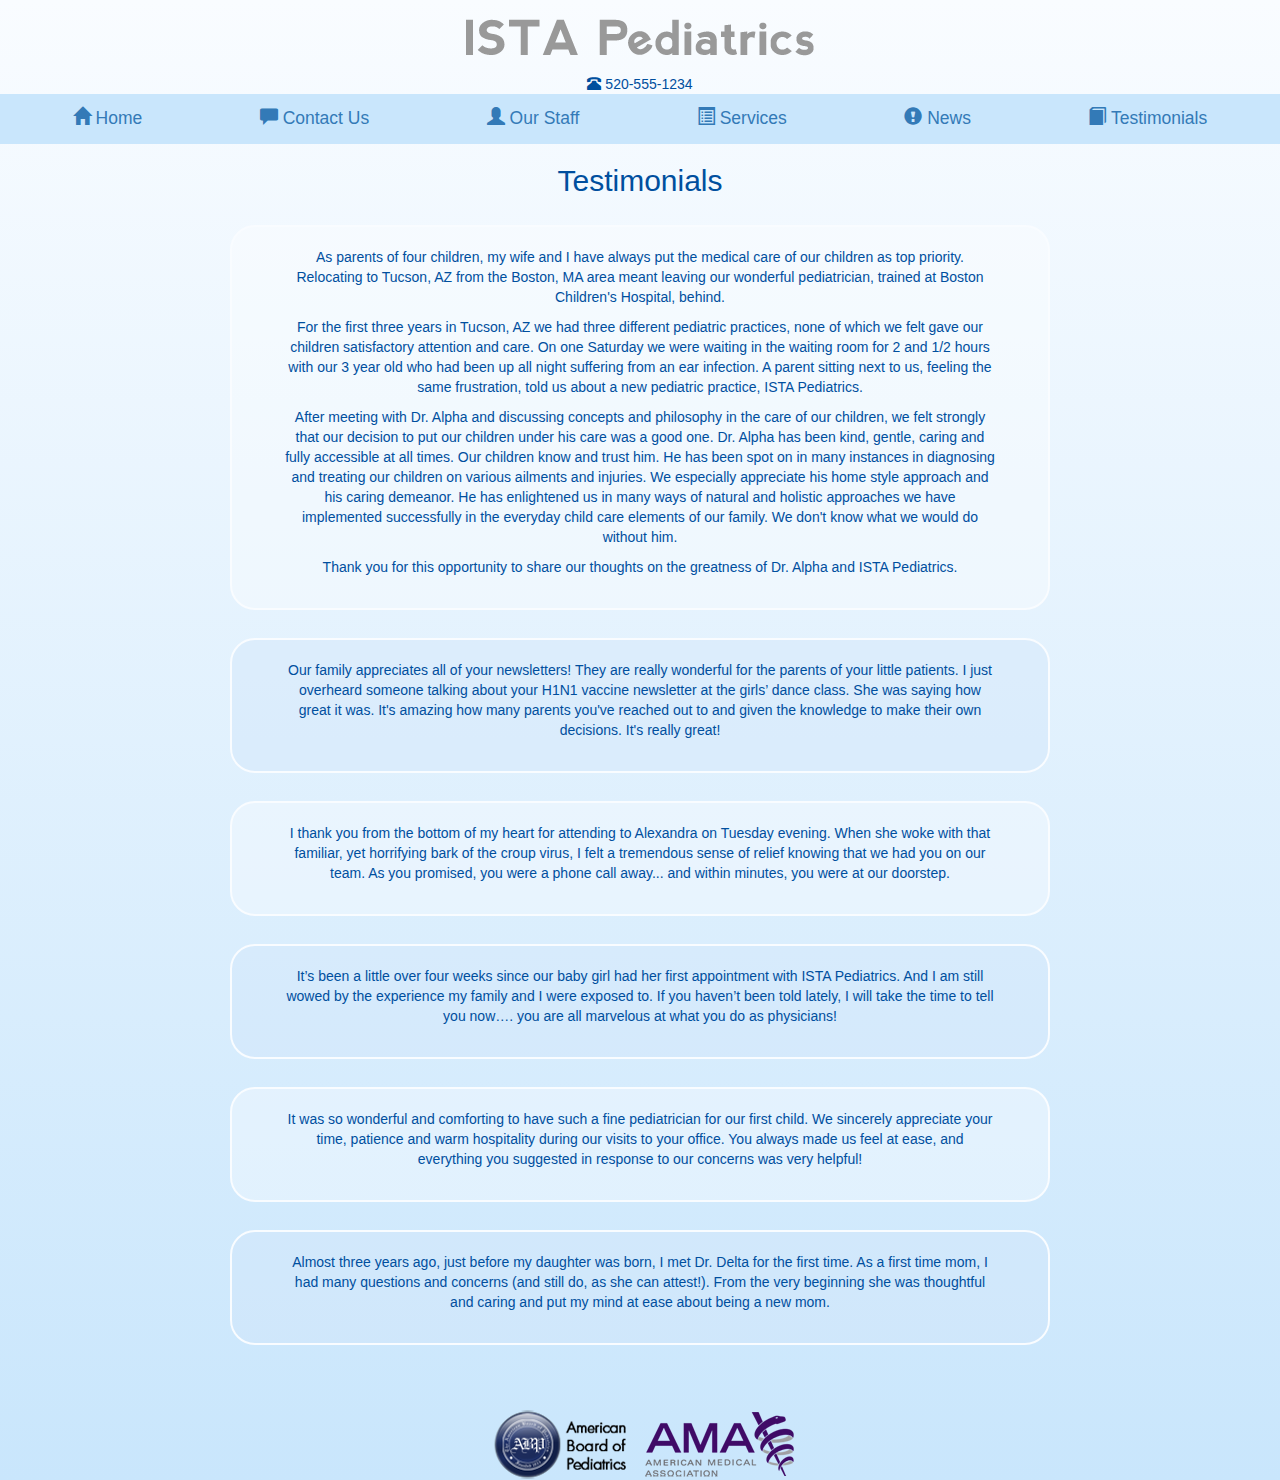
<file: testimonials.html>
<!DOCTYPE html>
<!DOCTYPE html>
<html lang="en">
<head>
<meta name="viewport" content="width=device-width" />
<script type="text/javascript" src="http://code.jquery.com/jquery-1.9.1.min.js"></script>

  <link rel="stylesheet" href="https://maxcdn.bootstrapcdn.com/bootstrap/3.3.7/css/bootstrap.min.css">
  <script src="https://maxcdn.bootstrapcdn.com/bootstrap/3.3.7/js/bootstrap.min.js" integrity="sha384-Tc5IQib027qvyjSMfHjOMaLkfuWVxZxUPnCJA7l2mCWNIpG9mGCD8wGNIcPD7Txa" crossorigin="anonymous"></script>
  
  <link rel="stylesheet" href="style/style.css">

</head>
<body>

<div class="ridofpadding container-fluid">
    <header id='top'>
      <h1 class="logo">ISTA Pediatrics</h1>
      <div id='phoneNum'>
        <span class="glyphicon glyphicon-phone-alt" aria-hidden="true"></span>
        <span class="sr-only">Phone Number:</span>
        520-555-1234
      </div>
     </header>
    <nav class="navbar navbar-default navbar-static-top" role="navigation">
      <div class="container-fluid">
        <!-- Brand and toggle get grouped for better mobile display -->
        <div class="navbar-header">
          <button type="button" class="navbar-toggle" data-toggle="collapse" data-target="#bs-example-navbar-collapse-1">
            <span class="sr-only">Toggle navigation</span>
            <span class="icon-bar"></span>
            <span class="icon-bar"></span>
            <span class="icon-bar"></span>
        
      </button>
      <h1 class="logom">ISTA Pediatrics Mobile</h1>
    </div>

    <!-- Collect the nav links, forms, and other content for toggling -->
    <div class="collapse navbar-collapse" id="bs-example-navbar-collapse-1">
            <ul class="nav nav-pills">
                  <li class='navLink'><a id='homeLink' href='index.html'>
                  <span class="glyphicon glyphicon-home" aria-hidden="true"></span> Home</a></li>
                  <li class='navLink'><a id='contactLink' href='contact.html'>
                  <span class="glyphicon glyphicon-comment" aria-hidden="true"></span> Contact Us</a></li>
                  <li class='navLink'><a id='staffLink' href='staff.html'>
                  <span class="glyphicon glyphicon-user" aria-hidden="true"></span> Our Staff</a></li>
                  <li class='navLink'><a id='servicesLink' href='services.html'>
                  <span class="glyphicon glyphicon-list-alt" aria-hidden="true"></span> Services</a></li>
                  <li class='navLink'><a id='newsLink' href='news.html'>
                  <span class="glyphicon glyphicon-exclamation-sign" aria-hidden="true"></span> News</a></li>
                  <li class='navLink'><a id='testimonialsLink' href='testimonials.html'>
                  <span class="glyphicon glyphicon-book" aria-hidden="true"></span> Testimonials</a></li>
                  
            </ul>
    </div><!-- /.navbar-collapse -->
  </div><!-- /.container-fluid -->
</nav>
    <main id='tests'>
    <h2>Testimonials</h2>
      <section class="bootstrap-overwrite row test">
        <article  id='test1'>
          <p>
            As parents of four children, my wife and I have always put the medical care of our 
            children as top priority. Relocating to Tucson, AZ from the Boston, MA area meant 
            leaving our wonderful pediatrician, trained at Boston Children's Hospital, behind.
          </p>
          <p>
            For the first three years in Tucson, AZ we had three different pediatric practices, 
            none of which we felt gave our children satisfactory attention and care. On one 
            Saturday we were waiting in the waiting room for 2 and 1/2 hours with our 3 year 
            old who had been up all night suffering from an ear infection. A parent sitting 
            next to us, feeling the same frustration, told us about a new pediatric practice, 
            ISTA Pediatrics.
          </p>
          <p>
            After meeting with Dr. Alpha and discussing concepts and philosophy in the care of 
            our children, we felt strongly that our decision to put our children under his care 
            was a good one. Dr. Alpha has been kind, gentle, caring and fully accessible at all 
            times. Our children know and trust him. He has been spot on in many instances in 
            diagnosing and treating our children on various ailments and injuries. We especially 
            appreciate his home style approach and his caring demeanor. He has enlightened us 
            in many ways of natural and holistic approaches we have implemented successfully 
            in the everyday child care elements of our family. We don't know what we would do 
            without him.
          </p>
          <p>
            Thank you for this opportunity to share our thoughts on the greatness of Dr. Alpha 
            and ISTA Pediatrics.
          </p>
        </article>
      </section>
      <section class="bootstrap-overwrite row test-alt">
        <article id='test2'>
          <p>
            Our family appreciates all of your newsletters! They are really wonderful for the 
            parents of your little patients. I just overheard someone talking about your H1N1 
            vaccine newsletter at the girls’ dance class. She was saying how great it was. 
            It's amazing how many parents you've reached out to and given the knowledge to 
            make their own decisions. It's really great!
          </p>
        </article>
      </section>
      <section class="bootstrap-overwrite row test">
        <article id='test3'>
          <p>
            I thank you from the bottom of my heart for attending to Alexandra on Tuesday 
            evening. When she woke with that familiar, yet horrifying bark of the croup virus, 
            I felt a tremendous sense of relief knowing that we had you on our team. As you 
            promised, you were a phone call away... and within minutes, you were at our doorstep.
          </p>
        </article>
      </section>
      <section class="bootstrap-overwrite row test-alt">
        <article id='test4'>
          <p>
            It’s been a little over four weeks since our baby girl had her first appointment 
            with ISTA Pediatrics. And I am still wowed by the experience my family and I were 
            exposed to. If you haven’t been told lately, I will take the time to tell you now…. 
            you are all marvelous at what you do as physicians!
          </p>
        </article>
      </section>
      <section class="bootstrap-overwrite row test">
        <article id='test5'>
          <p>
            It was so wonderful and comforting to have such a fine pediatrician for our 
            first child. We sincerely appreciate your time, patience and warm hospitality 
            during our visits to your office. You always made us feel at ease, and everything 
            you suggested in response to our concerns was very helpful!
          </p>
        </article>
      </section>
      <section class="bootstrap-overwrite row test-alt">
        <article id='test5'>
          <p>
            Almost three years ago, just before my daughter was born, I met Dr. Delta for 
            the first time. As a first time mom, I had many questions and concerns (and 
            still do, as she can attest!). From the very beginning she was thoughtful and 
            caring and put my mind at ease about being a new mom.
          </p>
        </article>
      </section>

    </main>
    <!-- End main element -->

  <footer class="footer">
    <a href="https://www.abp.org/" class='icon'>
      <img src='images/icons/abplogo.png' alt="american board of pediatrics logo" />
    </a>
    <a href="https://www.ama-assn.org/" class='icon'>
      <img src='images/icons/amalogo.png' alt="american medical assosciation logo" />
    </a>
  </footer>
  </body>


</html>
</file>
<file: style/style.css>
.ridofpadding {
  padding: 0px; }

/*
.logo
{
    text-align: center;
    @include gradient($lgColor);
    margin-bottom: 0px;
}
*/
.logo {
  background-image: url("../images/logos/gray_logo.png");
  background-repeat: no-repeat;
  background-position: 50% 100%;
  height: 74px;
  width: 100%;
  min-width: 372px;
  text-indent: -10000px;
  margin: 0;
  padding-top: 40px; }

header {
  text-align: center; }

.logom {
  display: none;
  padding: 15px;
  margin-top: 10px;
  color: #004f9e; }

body {
  background: #c9e6fc;
  /* For browsers that do not support gradients */
  background: -webkit-linear-gradient(#f9fcff, #c9e6fc);
  /* For Safari 5.1 to 6.0 */
  background: -o-linear-gradient(#f9fcff, #c9e6fc);
  /* For Opera 11.1 to 12.0 */
  background: -moz-linear-gradient(#f9fcff, #c9e6fc);
  /* For Firefox 3.6 to 15 */
  background: linear-gradient(#f9fcff, #c9e6fc);
  /* Standard syntax */
  color: #004f9e; }

/* ----------- navigation ------------- */
.navbar {
  background-color: #c9e6fc;
  border-color: #c9e6fc;
  padding-top: 2px;
  padding-bottom: 0px; }

.navbar-nav {
  width: 100%;
  text-align: center; }
  .navbar-nav > li {
    display: inline-block; }

ul.nav {
  display: flex;
  flex-direction: row; }

ul.nav li {
  list-style: none;
  flex-grow: 1;
  text-align: center;
  font-size: 125%; }

.nav > li > a {
  padding-left: 10px;
  padding-right: 10px;
  display: block; }
  .nav > li > a:hover {
    background-color: #f9fcff;
    color: #004f9e; }

/* ------------ end of navigation ---------- */
main {
  margin: 0 10% 5% 10%;
  line-spacing: 120%; }

img {
  display: block;
  margin-left: auto;
  margin-right: auto;
  text: center; }

#Info, #Services {
  background-color: rgba(255, 255, 255, 0.35);
  border-radius: 25px;
  border: 2px solid #f9fcff;
  text-align: center; }

#serviceSection {
  width: 100%;
  margin-left: auto;
  margin-right: auto; }

#Services {
  max-width: 60%;
  margin-left: auto;
  margin-right: auto;
  padding: 5%; }
  #Services ul {
    text-align: left; }

#Info ul {
  list-style: none;
  text-align: left; }

form {
  max-width: 90%;
  margin-left: auto;
  margin-right: auto; }

.panel-title {
  text-align: center; }

article {
  box-shadow: none;
  border-color: white; }

.icon img {
  display: inline; }

#Offices {
  background-color: rgba(255, 255, 255, 0.35);
  border-radius: 25px;
  border: 2px solid #f9fcff; }

#newOffices {
  position: relative;
  max-width: 600px;
  margin: 0 auto; }

#slider {
  padding-top: 2%;
  text-align: center;
  margin: 0 auto;
  height: 320px; }

.slideshow img {
  width: 320px; }

.fadein img {
  position: absolute;
  left: calc(50% - 200px);
  opacity: 0;
  animation-name: fade;
  animation-duration: 36s;
  animation-iteration-count: infinite; }
@keyframes fade {
  0% {
    opacity: 0; }
  8.33333% {
    opacity: 1; }
  16.66667% {
    opacity: 1; }
  25% {
    opacity: 0; }
  100% {
    opacity: 0; } }
  .fadein img:nth-child(1) {
    animation-delay: 0s; }
  .fadein img:nth-child(2) {
    animation-delay: 6s; }
  .fadein img:nth-child(3) {
    animation-delay: 12s; }
  .fadein img:nth-child(4) {
    animation-delay: 18s; }
  .fadein img:nth-child(5) {
    animation-delay: 24s; }
  .fadein img:nth-child(6) {
    animation-delay: 30s; }

#pdf {
  color: #c10047; }

#tests * {
  margin-left: auto;
  margin-right: auto;
  text-align: center; }

.test {
  background-color: rgba(255, 255, 255, 0.35);
  border-radius: 25px;
  border: 2px solid #f9fcff;
  margin: 2em;
  padding: 2% 5%;
  width: 80%; }

.test-alt {
  background-color: rgba(210, 230, 250, 0.45);
  border-radius: 25px;
  border: 2px solid #f9fcff;
  margin: 2em;
  padding: 2% 5%;
  width: 80%; }

.footer {
  text-align: center;
  float: none;
  clear: both; }

@media only screen and (max-width: 768px) {
  ul.nav {
    display: block; }

  ul.nav li {
    width: 100%; }

  body {
    text-align: center; }

  #serviceList, #infoList {
    text-align: left; }

  .logom {
    display: inline;
    text-align: left; }

  .logo {
    display: none; }

  .test, .test-alt {
    padding: 2% 5%;
    width: 95%; }

  #Services {
    max-width: 90%; }

  img {
    max-width: 80%; } }

/*# sourceMappingURL=style.css.map */
</file>
